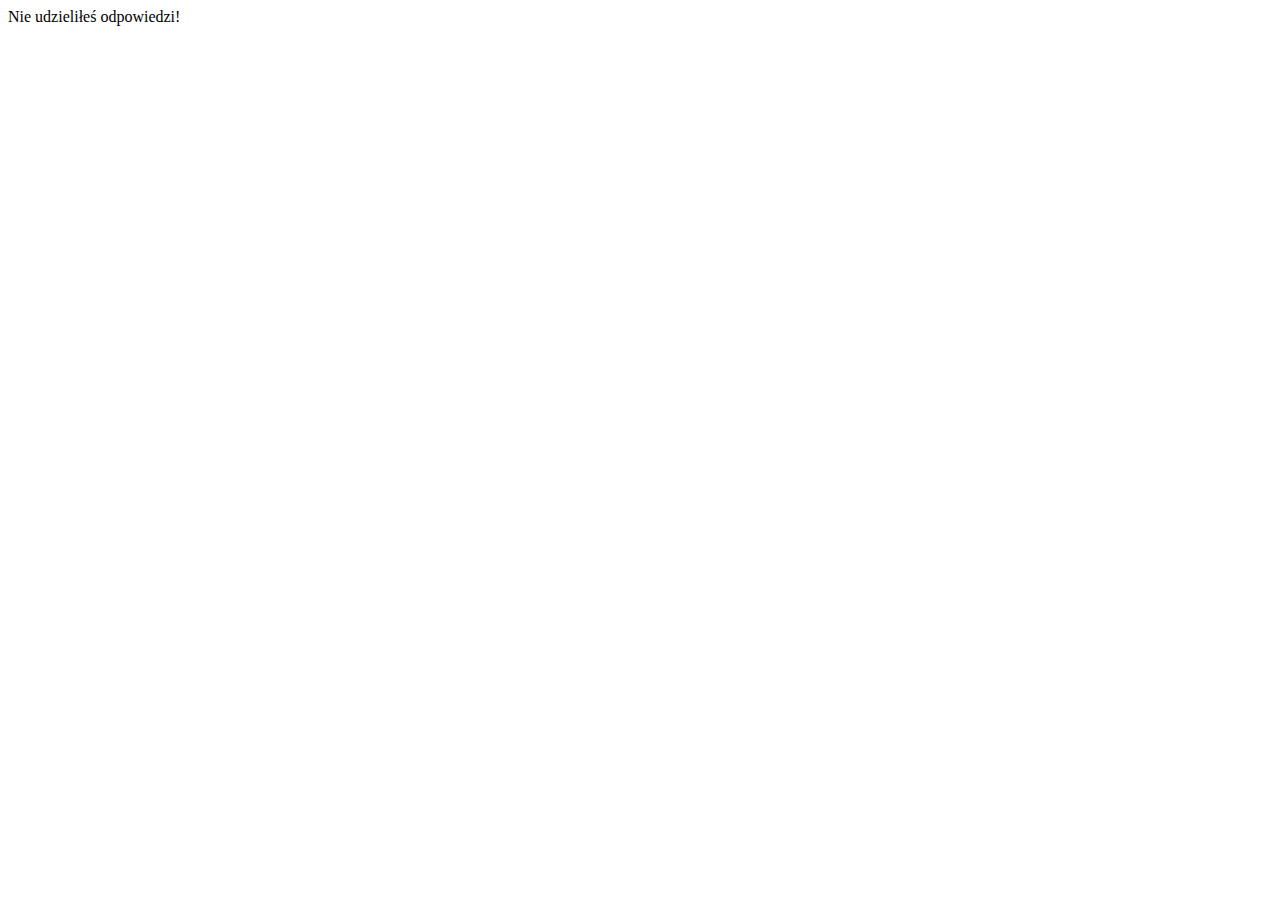
<file: src/main/resources/templates/check.html>
<!DOCTYPE html>
<html xmlns="http://www.w3.org/1999/xhtml"
      xmlns:th="http://www.thymeleaf.org">
<head>
    <meta charset="UTF-8">
    <meta http-equiv="X-UA-Compatible" content="IE=edge">
    <meta name="viewport" content="width=device-width, initial-scale=1.0">
    <link rel="stylesheet" th:href="@{/css/style.css}">
    <link rel="stylesheet" th:href="@{/css/check.css}">
    <title>Test Online</title>
</head>
<body>
<div th:insert="~{navbar.html :: navbar}"></div>
<div id="checked">
    <div id="allQuest">
        <div class="quest" th:each="quest, i: ${checkedQuestions.questions}">
            <span th:text="'Pytanie ' + ${i.index + 1}  + ': ( ' + ${quest.points} + 'pkt.)'"></span>
            <span th:text="${quest.question}"></span>
            <span class="invalid" th:if="${quest.choice == 0}">Nie udzieliłeś odpowiedzi!</span>
            <span class="wrong" th:if="${quest.choice < 0}" th:text="'Twoja odpowiedź: ' + ${quest.selected}"> </span>
            <span class="correct" th:text="'Poprawna odpowiedź: ' + ${quest.correct}"> </span>
        </div>
    </div>
    <div id="result" th:with="percent=${gainedPoints}/${maxPoints}">
        <p th:text="'Uzyskałeś ' + ${gainedPoints} + '/' + ${maxPoints} + 'pkt. Stanowi to: ' + ${#numbers.formatPercent(percent,2,2)}"></p>
    </div>
</div>

</body>
</html>
</file>
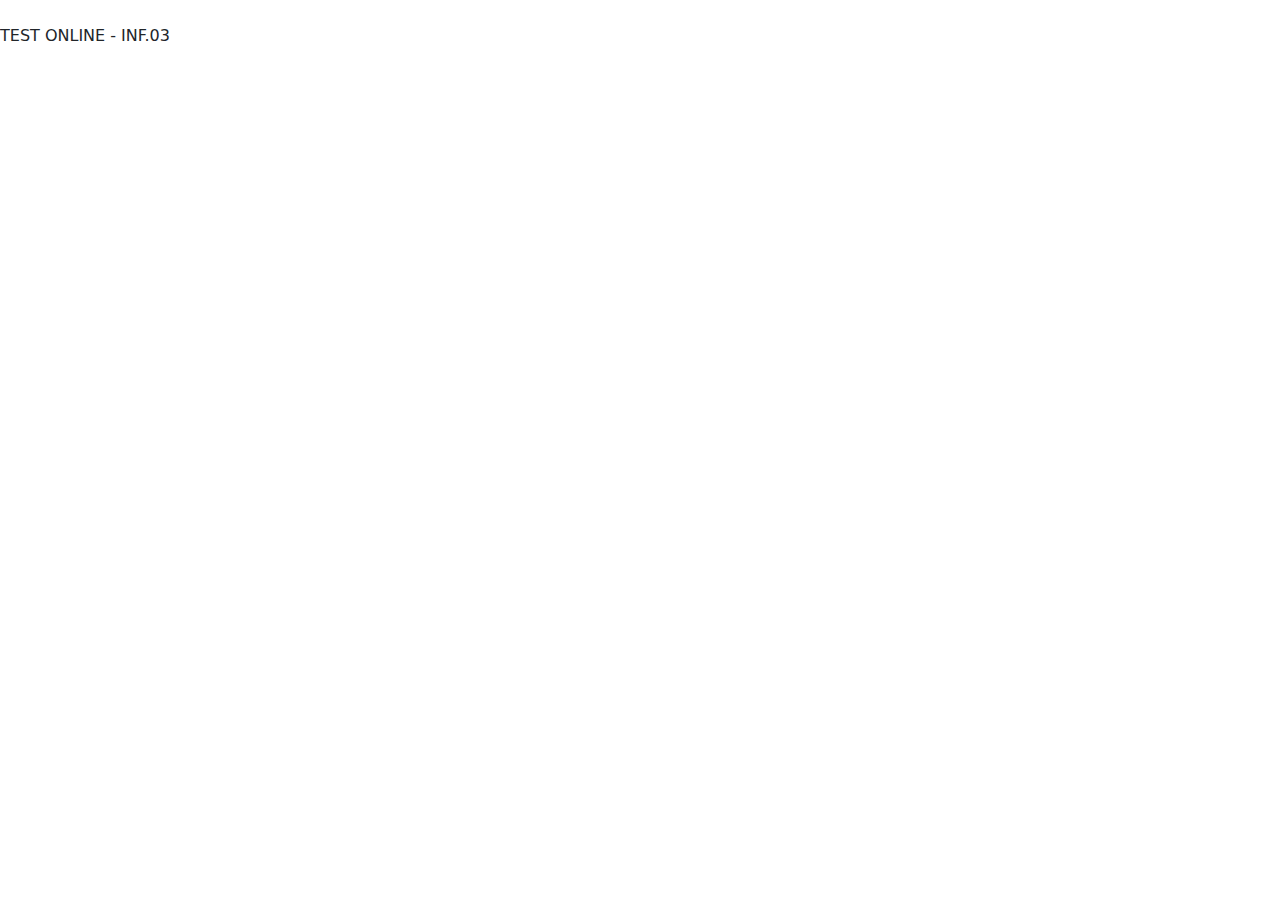
<file: src/main/resources/templates/navbar.html>
<!DOCTYPE html>
<html xmlns="http://www.w3.org/1999/xhtml"
      xmlns:th="http://www.thymeleaf.org">
<head th:fragment="headerfiles">
    <meta charset="ISO-8859-1">
    <!-- Bootstrap CSS -->
    <link href="https://cdn.jsdelivr.net/npm/bootstrap@5.0.0-beta2/dist/css/bootstrap.min.css" rel="stylesheet">
</head>
<body>

<nav th:fragment="navbar" id="navbar">
    <a href="/" class="edge">
        <img th:src="@{/images/home.png/}">
    </a>
    <div id="text">TEST ONLINE - INF.03</div>
    <div id="dummy" class="edge"></div>
</nav>

</body>
</html>
</file>
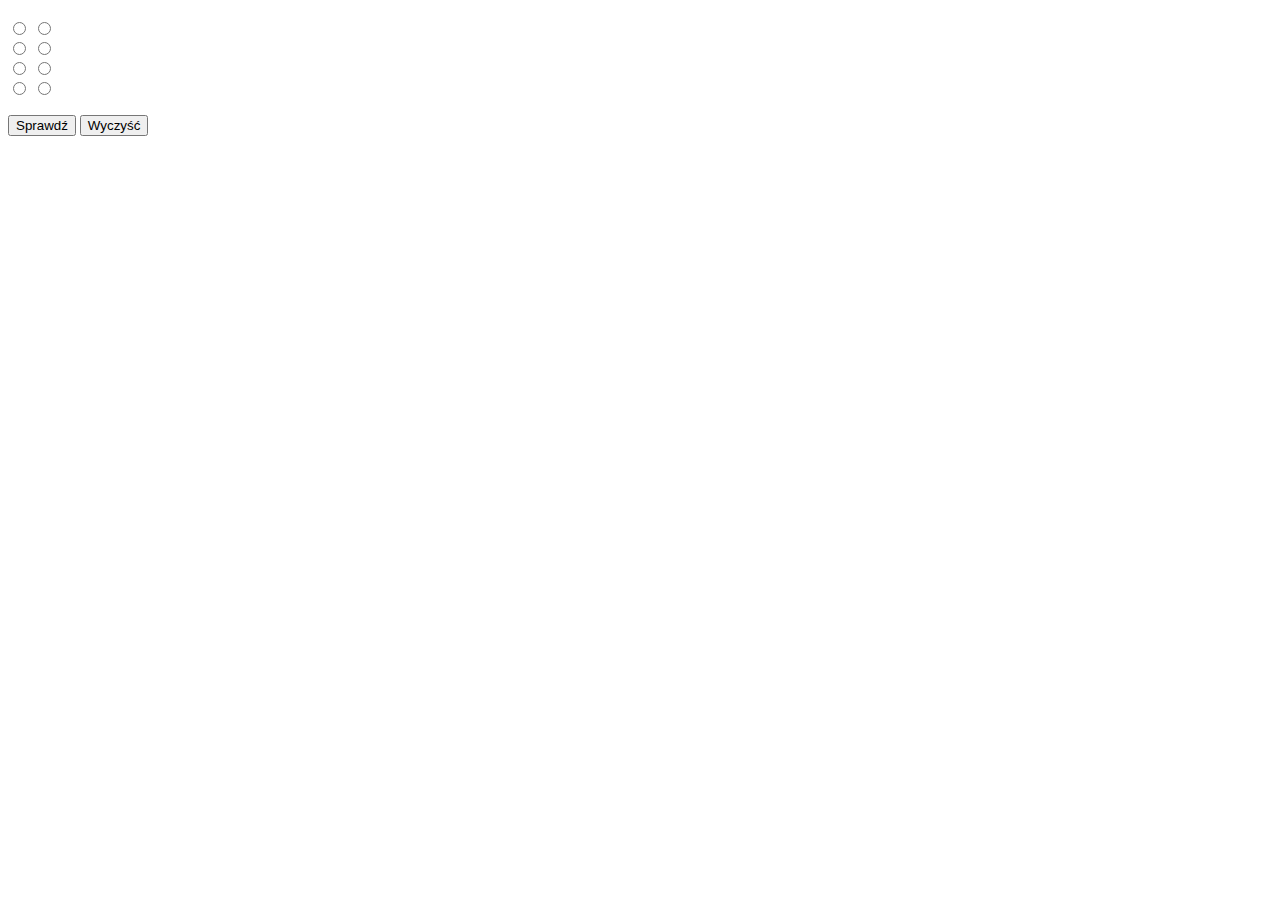
<file: src/main/resources/templates/test.html>
<!DOCTYPE html>
<html xmlns="http://www.w3.org/1999/xhtml"
      xmlns:th="http://www.thymeleaf.org">
<head>
    <meta charset="UTF-8">
    <meta http-equiv="X-UA-Compatible" content="IE=edge">
    <meta name="viewport" content="width=device-width, initial-scale=1.0">
    <title>Test Online</title>
    <link rel="stylesheet" th:href="@{/css/style.css}">
</head>
<body>
    <div th:insert="~{navbar.html :: navbar}"></div>

    <form action="#" th:action="@{/check}" method="POST" th:object="${CheckedQuestions}">
        <div id="questions" th:each="quest,i : ${allQuestions.questions}">
            <div class="quest">
                <h3>
                    <p class="content" th:text="${quest.question}"></p>
                    <p th:text="'(' + ${quest.points} + 'pkt.)'"></p>
                </h3>
                <div class="answers">
                    <div class="answer">
                        <input type="radio" th:name="|questions[${i.index}].choice|" th:id="${i.index} + '0'"
                               th:value="${quest.corrIdx == 0 ? quest.points : -quest.points}" th:onclick="selectAns(this)">
                        <input type="radio" th:name="|questions[${i.index}].selected|" th:id="${i.index} + '00'"
                                th:value="${quest.optionA}" class="selectedAns">
                        <label th:for="${i.index} + '0'" th:text="${quest.optionA}"></label>
                    </div>
                    <div class="answer">
                        <input type="radio" th:name="|questions[${i.index}].choice|" th:id="${i.index} + '1'"
                               th:value="${quest.corrIdx == 1 ? quest.points : -quest.points}" th:onclick="selectAns(this)">
                        <input type="radio" th:name="|questions[${i.index}].selected|" th:id="${i.index} + '10'"
                               th:value="${quest.optionB}" class="selectedAns">
                        <label th:for="${i.index} + '1'" th:text="${quest.optionB}"></label>
                    </div>
                    <div class="answer">
                        <input type="radio" th:name="|questions[${i.index}].choice|" th:id="${i.index} + '2'"
                        th:value="${quest.corrIdx == 2 ? quest.points : -quest.points}" th:onclick="selectAns(this)">
                        <input type="radio" th:name="|questions[${i.index}].selected|" th:id="${i.index} + '20'"
                               th:value="${quest.optionC}" class="selectedAns">
                        <label th:for="${i.index} + '2'" th:text="${quest.optionC}"></label>
                    </div>
                    <div class="answer">
                        <input type="radio" th:name="|questions[${i.index}].choice|" th:id="${i.index} + '3'"
                               th:value="${quest.corrIdx == 3 ? quest.points : -quest.points}" th:onclick="selectAns(this)">
                        <input type="radio" th:name="|questions[${i.index}].selected|" th:id="${i.index} + '30'"
                               th:value="${quest.optionD}" class="selectedAns">
                        <label th:for="${i.index} + '3'" th:text="${quest.optionD}"></label>
                    </div>

                    <input type="hidden" th:name="|questions[${i.index}].points|" th:value="|${quest.points}|">
                    <input type="hidden" th:name="|questions[${i.index}].question|" th:value="|${quest.question}|">
                    <p th:switch="${quest.corrIdx}" class="hidden">
                        <input th:case="0" type="hidden" th:name="|questions[${i.index}].correct|" th:value="|${quest.optionA}|">
                        <input th:case="1" type="hidden" th:name="|questions[${i.index}].correct|" th:value="|${quest.optionB}|">
                        <input th:case="2" type="hidden" th:name="|questions[${i.index}].correct|" th:value="|${quest.optionC}|">
                        <input th:case="3" type="hidden" th:name="|questions[${i.index}].correct|" th:value="|${quest.optionD}|">
                    </p>

                    <script type="text/javascript" th:src="@{/js/script.js}"></script>
                </div>
            </div>
        </div>
        <div id="buttons">
            <button type="submit">Sprawdź</button> <button type="reset">Wyczyść</button>
        </div>
    </form>
</body>
</html>
</file>
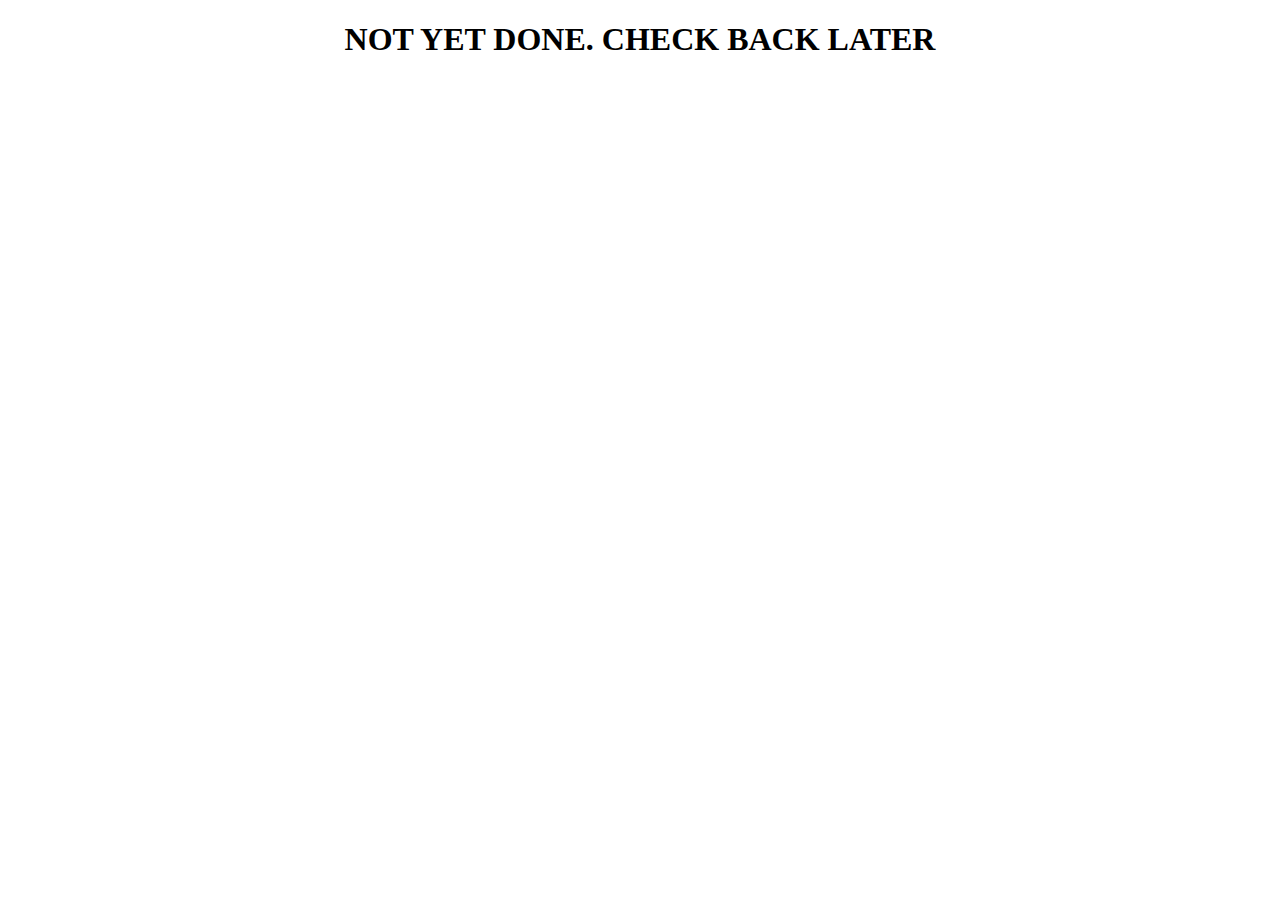
<file: src/main/resources/templates/TODO.html>
<!DOCTYPE html>
<html xmlns="http://www.w3.org/1999/xhtml"
      xmlns:th="http://www.thymeleaf.org">
<head>
    <meta charset="UTF-8">
    <meta http-equiv="X-UA-Compatible" content="IE=edge">
    <meta name="viewport" content="width=device-width, initial-scale=1.0">
    <link rel="stylesheet" th:href="@{/css/style.css}">
    <title>Test Online</title>
</head>
<body>
<div th:insert="~{navbar.html :: navbar}"></div>
<h1 style="display: flex; justify-content: center; align-items: center; height: 100%">NOT YET DONE. CHECK BACK LATER</h1>

</body>
</html>
</file>
